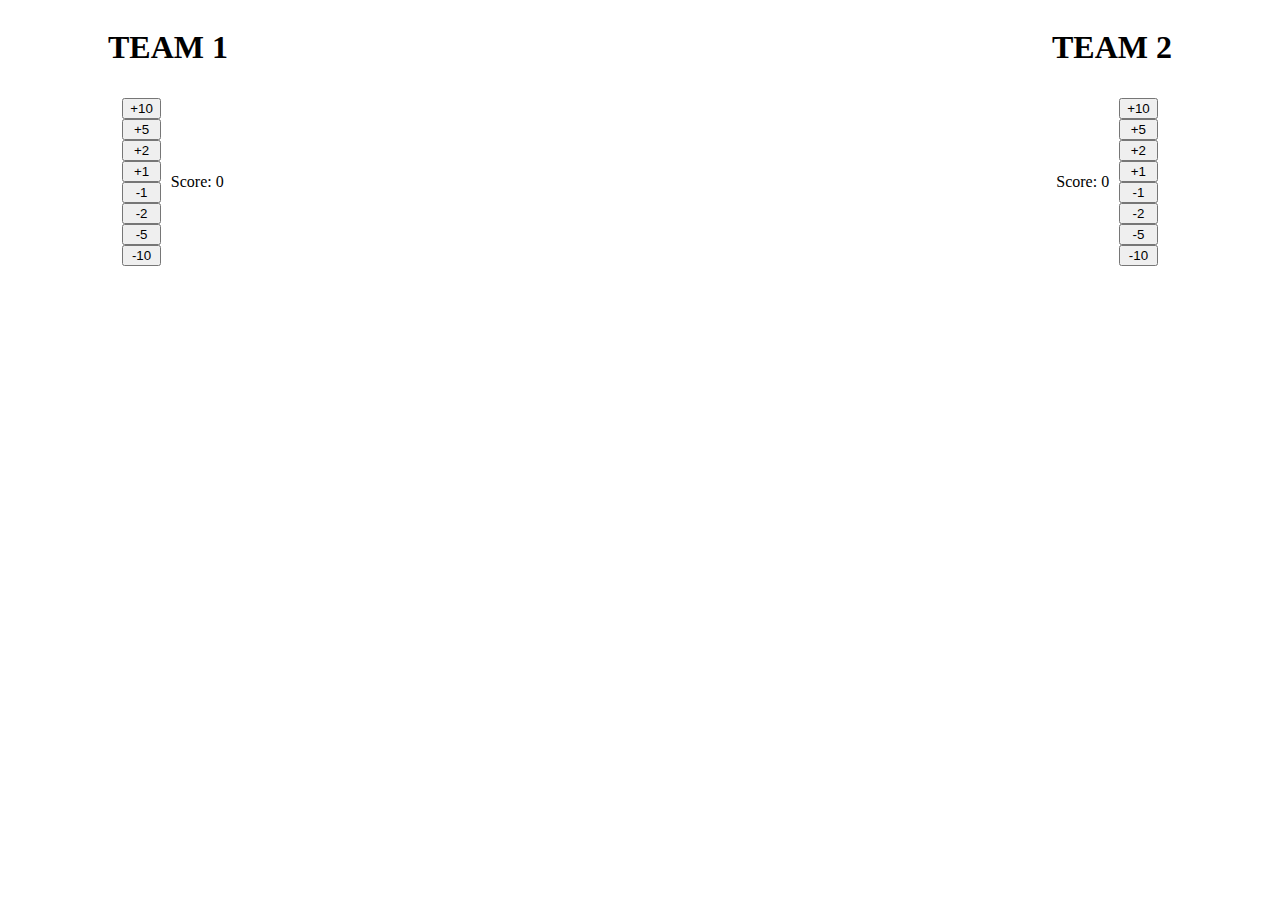
<file: Main.html>
<!DOCTYPE html>
<html lang="en">
<head>
<meta charset="UTF-8">
<meta name="viewport" content="width=device-width, initial-scale=1.0">
<title>Score Card</title>
<style>
  .team-container {
    display: flex;
    justify-content: space-between;
    align-items: center;
    margin: 0 100px; /* Adjust the margin to create a larger gap */
  }
  .team {
    display: flex;
    flex-direction: column;
    align-items: center;
  }
  .score-buttons {
    display: flex;
    align-items: center;
  }
  .buttons {
    display: flex;
    flex-direction: column;
    margin: 10px;
  }
</style>
<script>
let score1 = 0;
let score2 = 0;

function updateScore(team, value) {
  if (team === 1) {
    score1 += value;
    document.getElementById('score1').textContent = score1;
  } else if (team === 2) {
    score2 += value;
    document.getElementById('score2').textContent = score2;
  }
}
</script>
</head>
<body>

<div class="team-container">
  <div class="team" id="team1">
    <h1>TEAM 1</h1>
    <div class="score-buttons">
      <div class="buttons">
        <button onclick="updateScore(1, 10)">+10</button>
        <button onclick="updateScore(1, 5)">+5</button>
        <button onclick="updateScore(1, 2)">+2</button>
        <button onclick="updateScore(1, 1)">+1</button>
        <button onclick="updateScore(1, -1)">-1</button>
        <button onclick="updateScore(1, -2)">-2</button>
        <button onclick="updateScore(1, -5)">-5</button>
        <button onclick="updateScore(1, -10)">-10</button>
      </div>
      <p>Score: <span id="score1">0</span></p>
    </div>
  </div>

  <div class="team" id="team2">
    <h1>TEAM 2</h1>
    <div class="score-buttons">
      <p>Score: <span id="score2">0</span></p>
      <div class="buttons">
        <button onclick="updateScore(2, 10)">+10</button>
        <button onclick="updateScore(2, 5)">+5</button>
        <button onclick="updateScore(2, 2)">+2</button>
        <button onclick="updateScore(2, 1)">+1</button>
        <button onclick="updateScore(2, -1)">-1</button>
        <button onclick="updateScore(2, -2)">-2</button>
        <button onclick="updateScore(2, -5)">-5</button>
        <button onclick="updateScore(2, -10)">-10</button>
      </div>
    </div>
  </div>
</div>

</body>
</html>
</file>
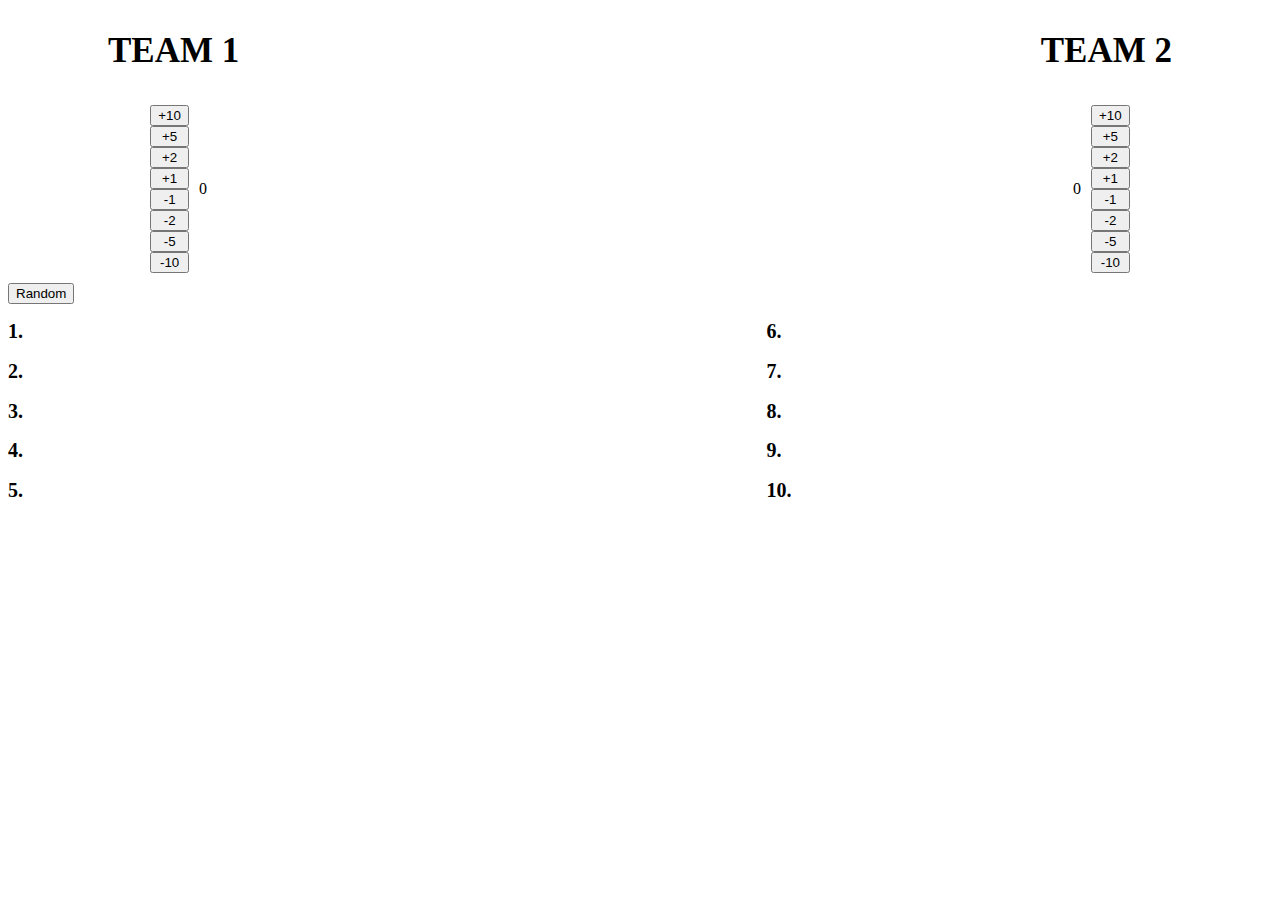
<file: HTML/Main.html>
<!DOCTYPE html>
<html lang="en">
<head>
<meta charset="UTF-8">
<meta name="viewport" content="width=device-width, initial-scale=1.0">
<title>Main</title>
</head>
<body>

<div class="team-container">
  <div class="team" id="team">
    <h1>TEAM 1</h1>
    <div class="score-buttons">
      <div class="buttons">
        <button onclick="updateScore(1, 10)">+10</button>
        <button onclick="updateScore(1, 5)">+5</button>
        <button onclick="updateScore(1, 2)">+2</button>
        <button onclick="updateScore(1, 1)">+1</button>
        <button onclick="updateScore(1, -1)">-1</button>
        <button onclick="updateScore(1, -2)">-2</button>
        <button onclick="updateScore(1, -5)">-5</button>
        <button onclick="updateScore(1, -10)">-10</button>
      </div>
      <span id="score1">0</span>
    </div>
  </div>

  <div class="team" id="team">
    <h1>TEAM 2</h1>
    <div class="score-buttons">
      <span id="score2">0</span>
      <div class="buttons">
        <button onclick="updateScore(2, 10)">+10</button>
        <button onclick="updateScore(2, 5)">+5</button>
        <button onclick="updateScore(2, 2)">+2</button>
        <button onclick="updateScore(2, 1)">+1</button>
        <button onclick="updateScore(2, -1)">-1</button>
        <button onclick="updateScore(2, -2)">-2</button>
        <button onclick="updateScore(2, -5)">-5</button>
        <button onclick="updateScore(2, -10)">-10</button>
      </div>
    </div>
  </div>
</div>
<button class="Random" id="Random">Random</button>
<div class="question" id="question">
  <div class="left">
    <h2>1.<p></p></h2>
    <h2>2.<p></p></h2>
    <h2>3.<p></p></h2>
    <h2>4.<p></p></h2>
    <h2>5.<p></p></h2>
  </div>
  <div class="right">
    <h2>6.<p></p></h2>
    <h2>7.<p></p></h2>
    <h2>8.<p></p></h2>
    <h2>9.<p></p></h2>
    <h2>10.<p></p></h2>
  </div>
</div>
</body>
</html>
<link rel="stylesheet" href="../css/style.css">
<script src="../js/script.js"></script>

<A HREF="https://leadec-services--c.eu29.content.force.com/secur/contentDoor?startURL=https%3A%2F%2Fleadec-services.my.salesforce.com%2Fvisualforce%2Fsession%3Furl%3Dhttps%253A%252F%252Fleadec-services.lightning.force.com%252Flightning%252Fr%252FDashboard%252F01Z3X000001f8AEUAY%252Fview%253FqueryScope%253DuserFolders&sid=00D1t000000DZHZ%21ARcAQA.tux5EGaKEpfnEVYz4u.gRd2G7z.hX31e_Xho3TsxijGTY.d7UBroDl9.UeRzZ98OeDO6P1Hl7PSMpmqcZ3sCJFpd8&skipRedirect=1&lm=[base64]%3D%3D..7kI5OYR9WS70bvNu.HXuW8pDc0F1dnurL1Wp00Q%3D%3D.RH_aPmIJAe8JO4BDBdEd6g%3D%3D" ADD_DATE="1631889229" ICON="[data-uri]"></A>

<!-- “I turn polar bears white and I will make you cry. 
  I make guys have to pee and girls comb their hair. 
  I make celebrities look stupid and normal people look like celebrities. 
  I turn your pancakes brown, and I make your champagne bubble. 
  If you squeeze me, I’ll pop. If you’ll look at me, you’ll pop. 
  Can you guess the riddle?”-no -->
</file>
<file: css/style.css>
h1 {
    font-size: 35px;
}
h2 {
    font-size: 20px;
}
p {
    font-size: 15px;
}
.team-container {
    display: flex;
    justify-content: space-between;
    align-items: center;
    margin: 0 100px; /* Adjust the margin to create a larger gap */
}
.team {
    display: flex;
    flex-direction: column;
    align-items: center;
}
.score-buttons {
    display: flex;
    align-items: center;
}
.buttons {
    display: flex;
    flex-direction: column;
    margin: 10px;
}
.question {
    display: flex;
    justify-content: space-between;
}
.left, .right {
    width: 40%;
}
</file>
